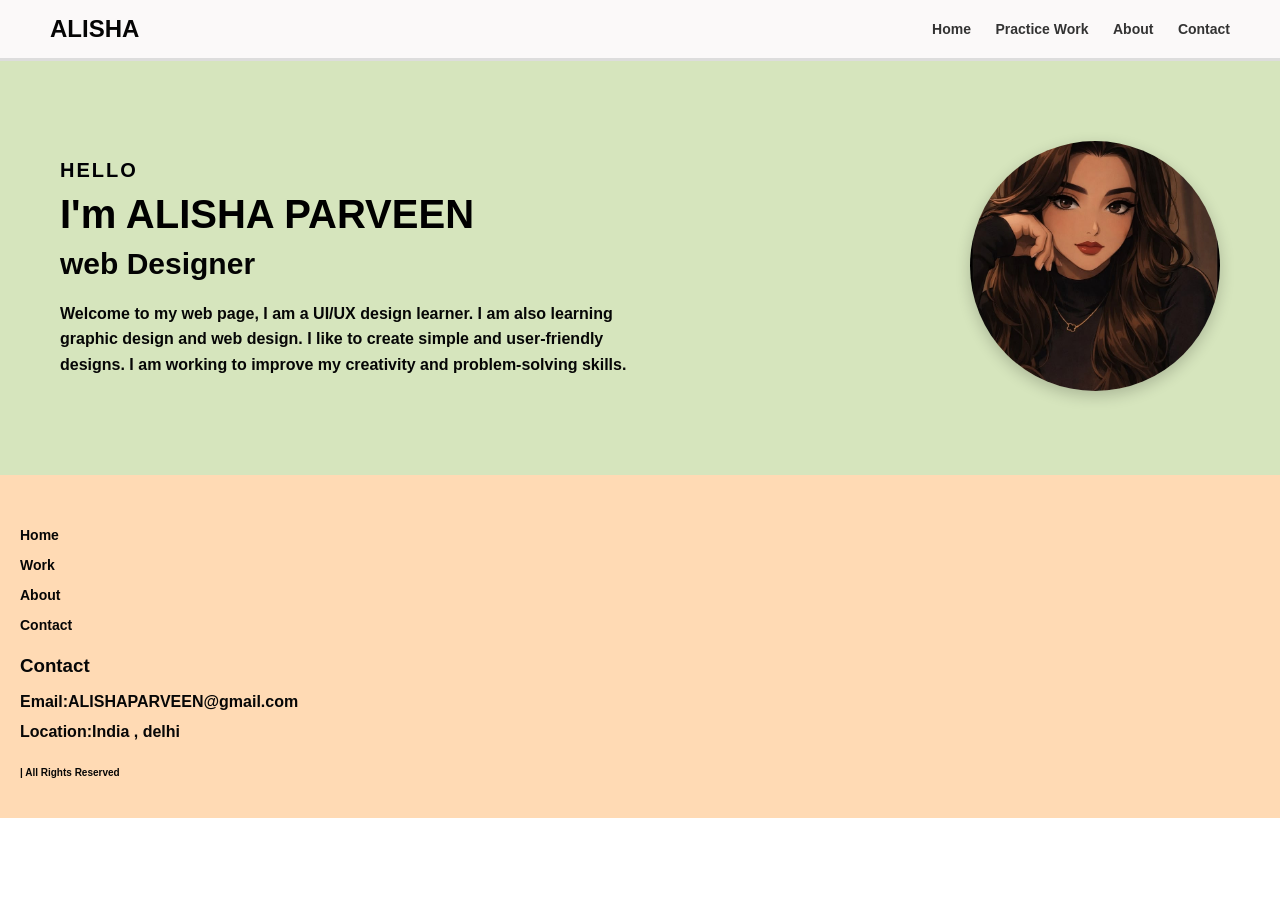
<file: index.html>
<!DOCTYPE html>
<html lang="en">
<head>
  <meta charset="UTF-8">
  <title>HARI SHANKAR</title>
  <meta name="viewport" content="width=device-width, initial-scale=1.0">

  <style>
    * {
      margin: 0;
      padding: 0;
      box-sizing: border-box;
      font-family: Arial, sans-serif;
    }

    header {
      background: #fbf9f9;
      padding: 15px 50px;
      display: flex;
      justify-content: space-between;
      align-items: center;
      border-bottom: 3px solid #ddd;
    }

    header h2 {
    color: #050505;
    font-weight: BOLD;
    cursor:pointer;
    }

    header h2:hover{
        color:rgb(232, 8, 49);
    }

    nav a {
      margin-left: 20px;
      text-decoration: none;
      color: #333;
      font-size: 14px;
      font-weight: BOLD;
      cursor:pointer
    }

    nav a:hover {
      color: #f56709;
    }

  
    .LOVE {
      display: flex;
      justify-content: space-between;
      align-items: center;
      padding: 80px 60px;
      background: #d6e5bd;
    }

    .WORK-HERE {
      max-width: 600px;
    }

    .WORK-HERE h5 {
      letter-spacing: 2px;
      color: #000004;
      margin-bottom: 10px;
      font-size: 20PX;
      cursor:pointer;
    }

    .WORK-HERE h1 {
      font-size: 40px;
      margin-bottom: 10px;
      cursor:pointer;
    }

    .work-here h1 span {
      color: #076969;
      
    }

    .WORK-HERE h2 {
      font-size: 30px;
      margin-bottom: 20px;
     color: #030303;
     cursor:pointer;
    }

    .WORK-HERE p {
      color: #060606;
      line-height: 1.6;
      cursor:pointer;
    }

    .all-img img {
      width: 250px;
      height: 250px;
      border-radius: 50%;
      object-fit: cover;
      box-shadow: 0 5px 15px rgba(0,0,0,0.2);
      cursor:pointer;
    }

    
    footer {
      background: #FFDAB4;
      color: rgb(7, 7, 7);
      padding: 40px 20px;
    }


    footer a {
      display: block;
      color: #060606;
      text-decoration: none;
      margin: 5px 0;
      font-size: 14px;
      font-weight: BOLD;
      cursor:pointer;
      line-height: 20px;
      padding-top: -10px;
      margin-top: 10px;
    }

    footer a:hover {
      text-decoration: underline;
      color:white;
    }

    .footer-bottom {
      margin-top: 20px;
      font-size: 10px;
      font-weight: bold;
      cursor:pointer;
    }

    p{
        cursor:pointer;
        font-weight: bold;
        line-height:30px;
    }

    h3{
        cursor:pointer;
        padding-bottom: 10px;
    }

  
    @media(max-width: 768px) {
      .LOVE {
        flex-direction: column;
        text-align: center;
      }

      .all-img {
        margin-top: 30px;
      }
    }
  </style>
</head>

<body>


  <header>
    <h2>ALISHA</h2>
    <nav>
      <a href="#">Home</a>
      <a href="practice.html">Practice Work</a>
      <a href="#">About</a>
      <a href="#">Contact</a>
    </nav>
  </header>

  
  <section class="LOVE">
    <div class="WORK-HERE">
      <h5>HELLO</h5>
      <h1>I'm <span>ALISHA PARVEEN</span></h1>
      <h2> web Designer</h2>
      <p>
        Welcome to my web page, I am a UI/UX design learner. I am also learning graphic design and web design.
         I like to create simple and user-friendly designs. I am working to improve my creativity and problem-solving skills.
      </p>
    </div>

    <div class="all-img">
      <img src="images/y.jpg" alt="Profile Image">
    </div>
  </section>

  
  <footer>
    <a href="index.html">Home</a>
    <a href="acwh.html"> Work</a>
    <a href="#">About</a>
    <a href="#">Contact</a>

    <h3 style="margin-top:20px;">Contact</h3>
    <p>Email:ALISHAPARVEEN@gmail.com</p>
    <p>Location:India , delhi</p>

    <div class="footer-bottom">
     |  All Rights Reserved
    </div>
  </footer>

</body>
</html>
</file>
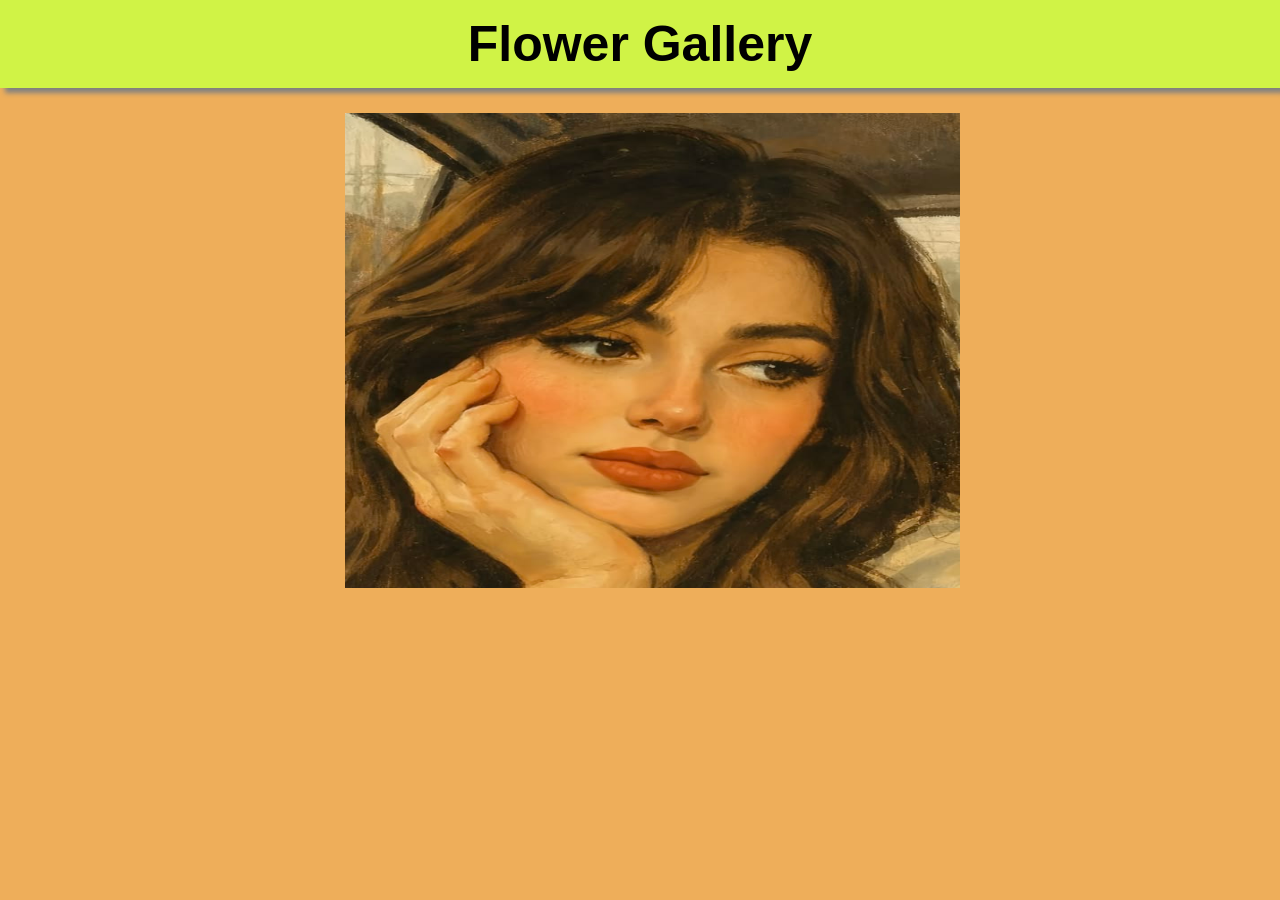
<file: animation.html>
<!DOCTYPE html>
<html lang="en">
<head>
    <meta charset="UTF-8">
    <meta name="viewport" content="width=device-width, initial-scale=1.0">
    <title>profile</title>
</head>
<link href="animation.css" rel="stylesheet" type="text/css">
<style>
</style>
<body>
    <h1>Flower Gallery</h1>
    
    <div id="mask">
    <header>
        <img src="images/f1.jpg" class="pic">
        <img src="images/f2.jpg" class="pic">
        <img src="images/y.jpg" class="pic">
        <img src="images/f2.jpg" class="pic">
        <img src="images/dog.jpg" class="pic">
    </header>
    </div>
</body>
</html>
</file>
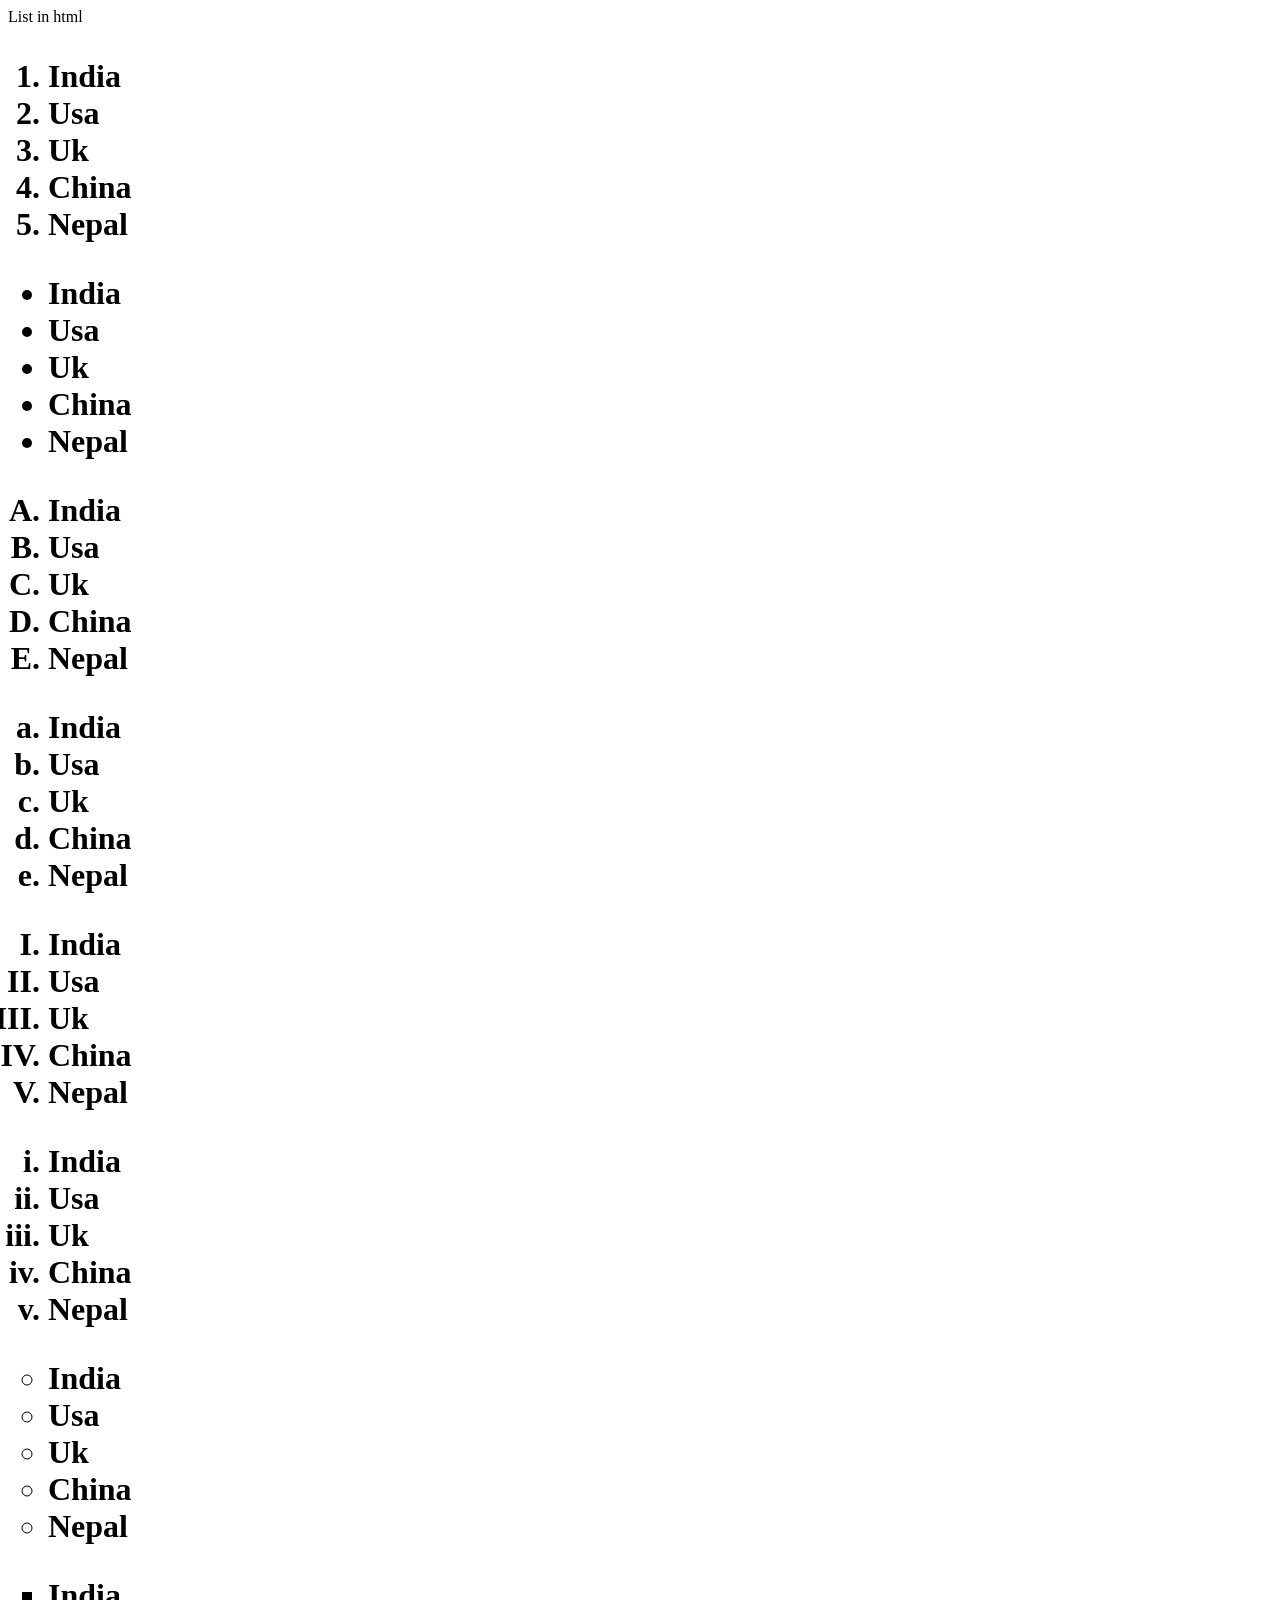
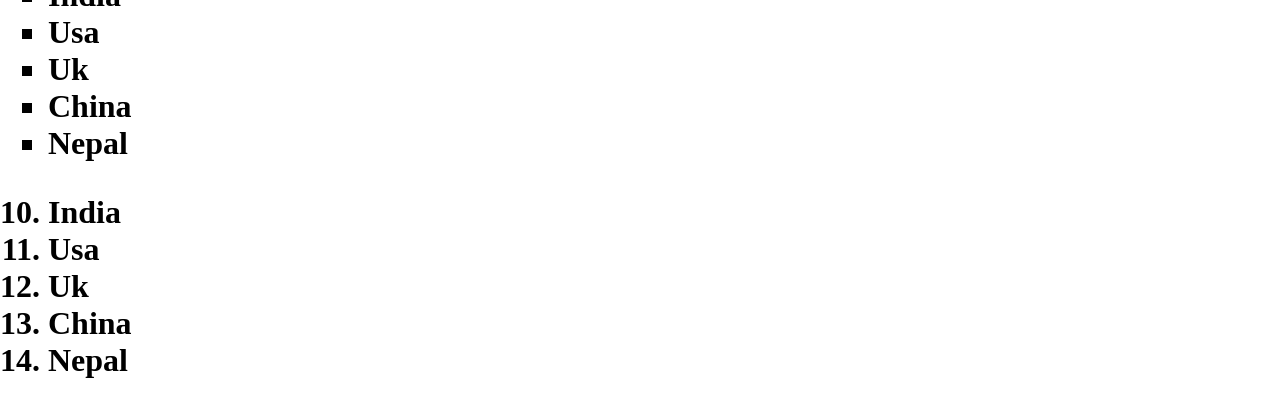
<file: list (1).html>
<!doctype html>

<html>
<head>
<title>list in html </title>
<header>
List in html
</header>
<style>
{
text-align:centre;
box-sizing:border-box;
background:black;
padding:30px;
color:white;
font-size:50px;
box-shadow:10px 10px 10px gray;
margin-top:10px;
height:100px;

}

</head>

</style>

<body>
<main>
<h1>
<!-- order list -->
<ol>
<li>India</li>
<li>Usa</li>
<li>Uk</li>
<li>China</li>
<li>Nepal</li>

</ol>

<!-- unorder list -->
<ul>
<li>India</li>
<li>Usa</li>
<li>Uk</li>
<li>China</li>
<li>Nepal</li>

</ul>


<!-- variation in list -->

<ol type="A">
<li>India</li>
<li>Usa</li>
<li>Uk</li>
<li>China</li>
<li>Nepal</li>

</ol>

<ol type="a">
<li>India</li>
<li>Usa</li>
<li>Uk</li>
<li>China</li>
<li>Nepal</li>

</ol>


<ol type="I">
<li>India</li>
<li>Usa</li>
<li>Uk</li>
<li>China</li>
<li>Nepal</li>

</ol>


<ol type="i">
<li>India</li>
<li>Usa</li>
<li>Uk</li>
<li>China</li>
<li>Nepal</li>

</ol>

<ul type="circle">
<li>India</li>
<li>Usa</li>
<li>Uk</li>
<li>China</li>
<li>Nepal</li>

</ul>

<ul type="square">
<li>India</li>
<li>Usa</li>
<li>Uk</li>
<li>China</li>
<li>Nepal</li>

</ul>

<ol start="10">
<li>India</li>
<li>Usa</li>
<li>Uk</li>
<li>China</li>
<li>Nepal</li>

</ol>
</file>
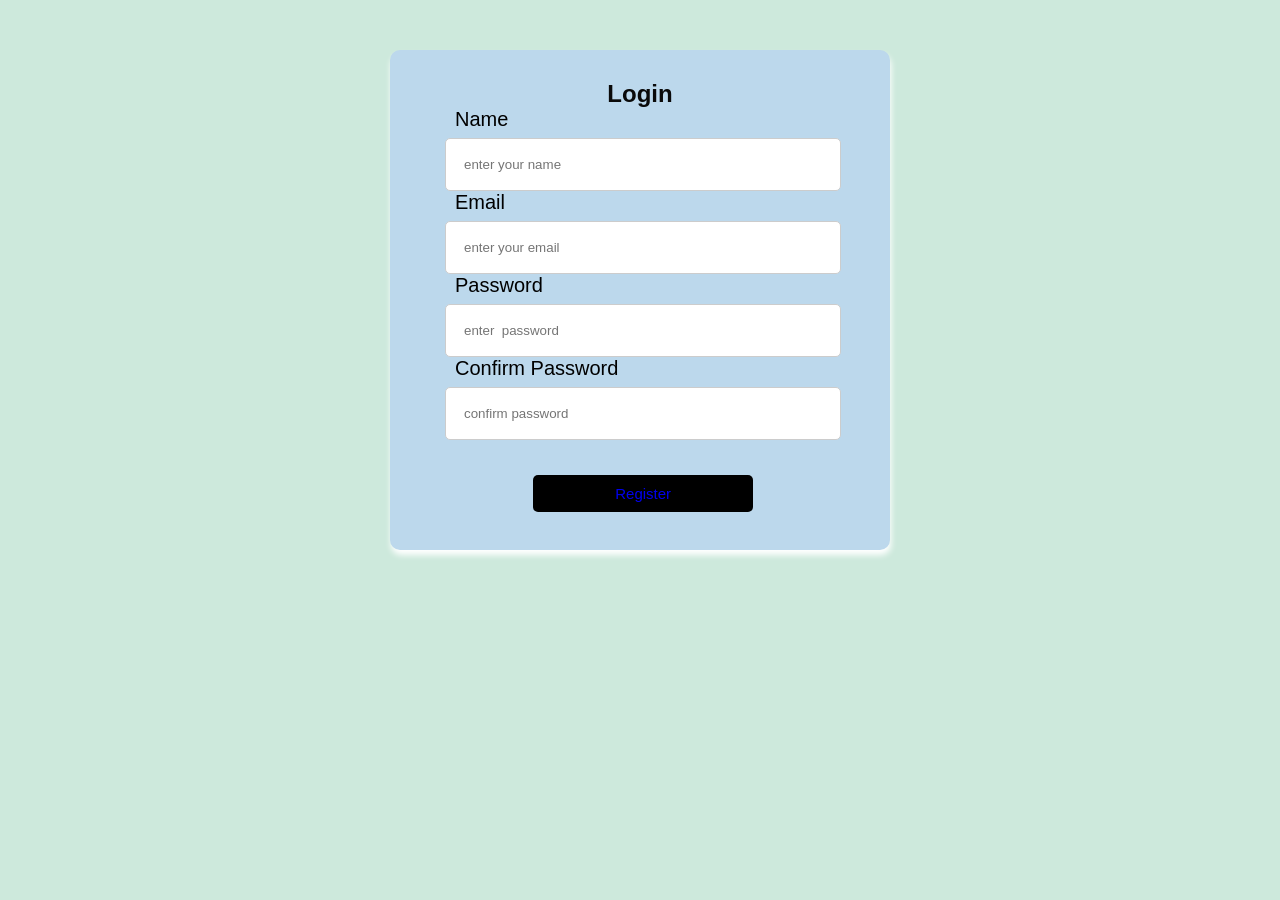
<file: login page.html>
<!DOCTYPE html>
<html lang="en">
<head>
    <meta charset="UTF-8">
    <meta name="viewport" content="width=device-width, initial-scale=1.0">
    <title>loginpage</title>
</head>
<link href="login page.css" rel="stylesheet" type="text/css">
<style>
</style>
<body>
    <div class="container">
        <h2>Login</h2>
        <form>
            <tr><td><label>Name</label>
                <input type="text" placeholder="enter your name" required></td></tr>

            <tr><td><label>Email</label>
            <input type="text" placeholder="enter your email" required></td></tr>
    
            <tr><td><label>Password</label>
            <input type="text" placeholder="enter  password" required></td></tr>

            <tr><td><label>Confirm Password</label>
            <input type="text" placeholder="confirm password" required></td></tr>

            <button type="submit"><a href="FRONTPAGE1.html">Register</a></button>
</body>
</html>
</file>
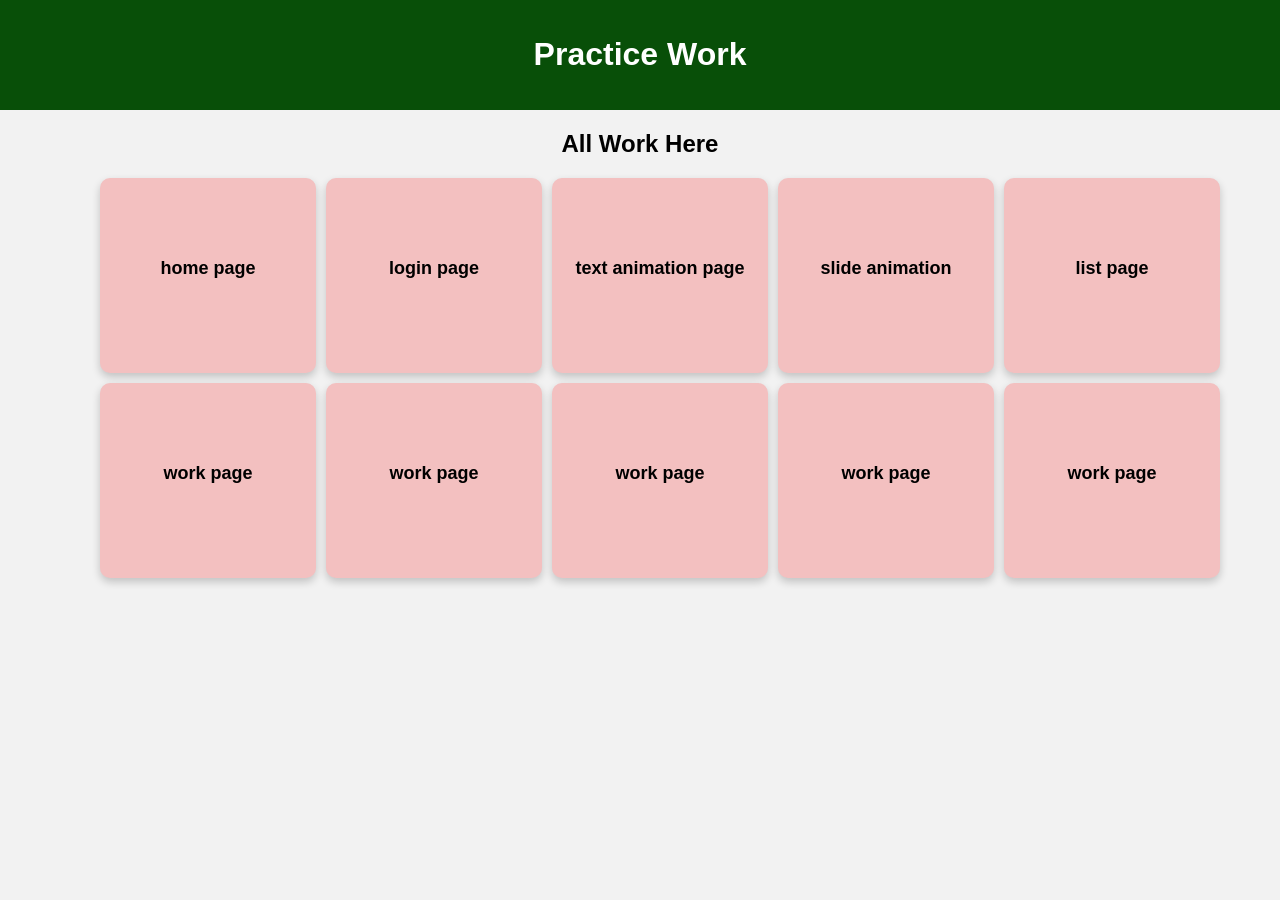
<file: practice.html>
<!DOCTYPE html>
<html lang="en">
<head>
    <meta charset="UTF-8">
    <meta name="viewport" content="width=device-width, initial-scale=1.0">
    <title>class work</title>
</head>
 <link href="practice.css" rel="stylesheet" type="text/css">
<body>

<header>
<h1>Practice Work</h1>
</header>
    <main>

<div id="list">

    <h2>All Work Here</h2>

        <ol>
             <li><a href="web.html">home page</a></li>
             <li><a href="login page.html">login page</a></li>
             <li><a href="text animation.html">text animation page</a></li>
             <li><a href="animation.html">slide animation </a></li>
             <li><a href="list (1).html">list page</a></li>
             <li><a href=".html">work page</a></li>
             <li><a href=".html">work page</a></li>
             <li><a href=".html">work page</a></li>
             <li><a href="#">work page</a></li>
             <li><a href="#">work page</a></li>
                  
        </ol>
        </div>
    </main>
</body>
</html>
</file>
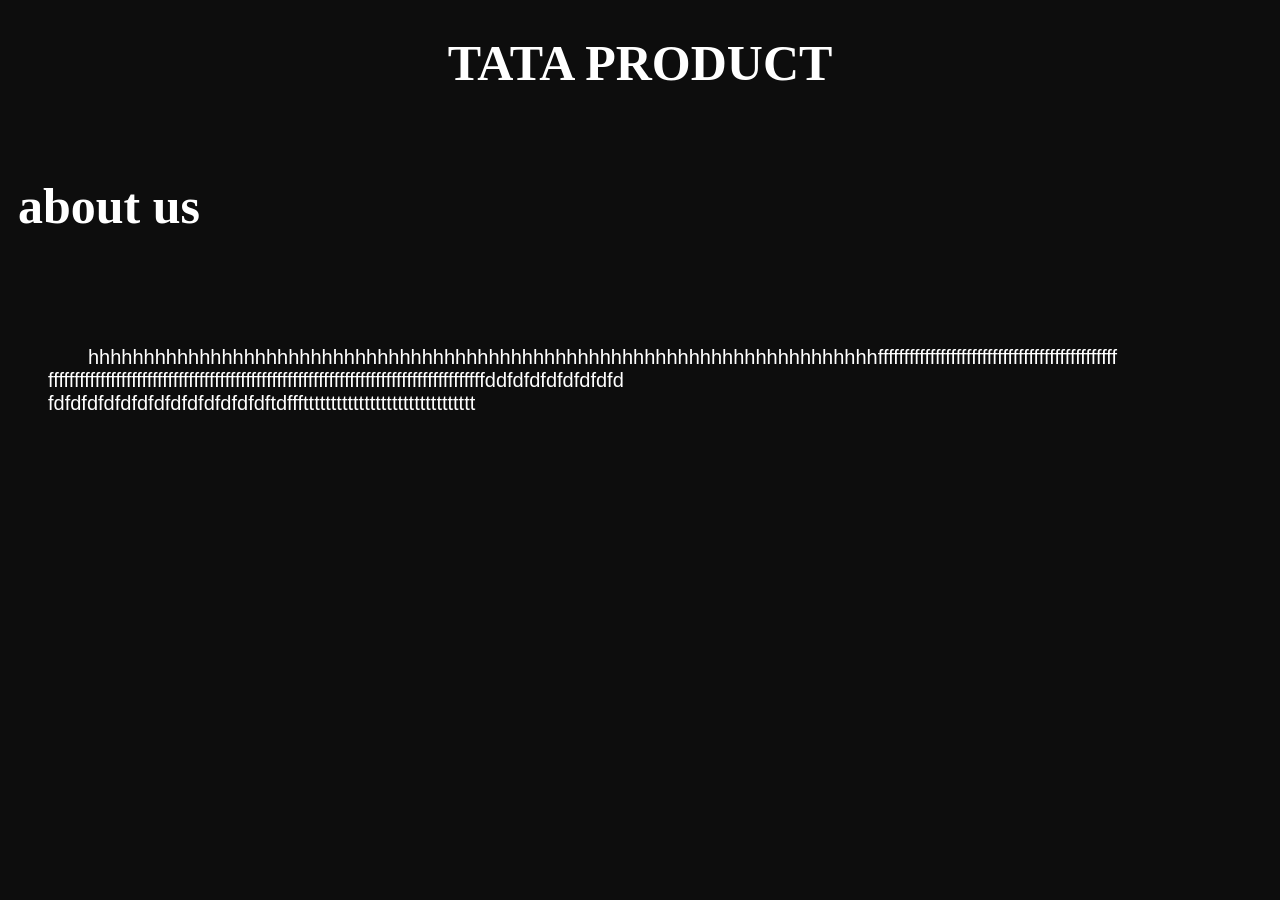
<file: text animation.html>
<!doctype html>
<html lang="en">
<head>
     <meta charset="UTF-8">
     <meta name="viewport" content="width=device-width, initial-scale=1.0">
     <title>document</title>

</head>
<link
     rel="stylesheet"
     href="https://cdnjs.cloudflare.com/ajax/libs/animate.css/4.1.1/animate.min.css"
/>



<style>
  :root
{
    --dark:rgb(13, 13, 13);
    --light:white;
    --mysize:50px;
}
*{
 background:var(--dark);
 color:var(--light);
}



header h1
{
    text-align:center;
    font-size:var(--mysize);
    text-transform:uppercase;
    font-family:arial black;
}


.text-style
{
font-family:arial, helvetica, sans-serif;
padding:40px;
text-align: justify;
font-size:20px;
text-indent:40px;
}

#sub
{
     display:inline-block;
     font-size:50px;
     padding:10px;
}
#sub:hover
{   
   
       cursor:pointer;
       animation:pulse;
   animation-duration: 0.59s;
} 


</style>



<body>
    <header>
    <h1 class="animate__animated animate__zoomIn">TATA product</h1>
    </header>

    <main>


    <section>
     <h1 id="sub">about us</h1>
    <p class="text-style animate__animated animate__fadeIn ">
 hhhhhhhhhhhhhhhhhhhhhhhhhhhhhhhhhhhhhhhhhhhhhhhhhhhhhhhhhhhhhhhhhhhhhhhffffffffffffffffffffffffffffffffffffffffffffff<br>ffffffffffffffffffffffffffffffffffffffffffffffffffffffffffffffffffffffffffffffffffffddfdfdfdfdfdfdfd<br>fdfdfdfdfdfdfdfdfdfdfdfdfdftdfffttttttttttttttttttttttttttttttt
    </p>
    </section>


     </main>




</body>
</html>
</file>
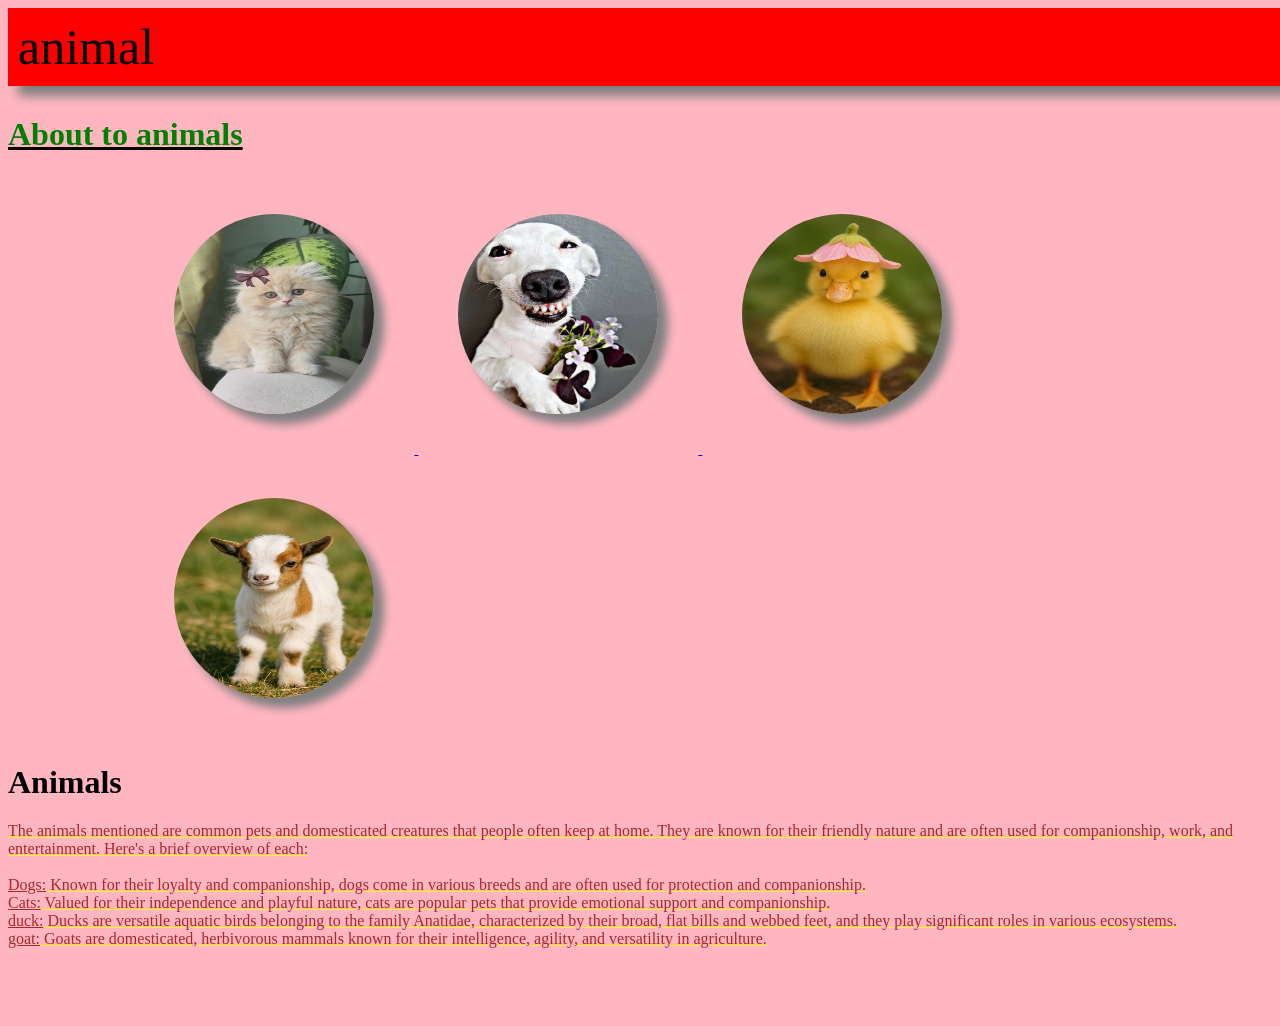
<file: web.html>
<!doctype html>
<html>

<head><title>web animals</title></head>
<header>
 animal 
</header>
<style>

@keyframes zoom
{
 from{transform:scale(0);}
 to{transform:scale(1);}

}




header
{
width:100%;
background:red;
colour:white;
font-size:50px;
box-shadow:10px 10px 10px gray;
font-family:arial black;
text-align:centre;
padding:10px;
margin:auto;
margin-bottom:30px;
}


.picstyle
{
width:200px;
height:200px;
margin:40px;
box-shadow:10px 10px 10px gray;
border-radius:100px;
transition:0.50s;
animation:zoom 1s;
}


.picstyle:hover
{
transform:scale(1.50);
border-radius:10px

}


main
{

width:80%;
margin:auto;
}



</style>




<body>
<u>
<h1 style="color: green;">About to animals</h1>
</u>




<main>

<a href="http://yahoo.com">
<img src="images/cat.png" class="picstyle">
</a>


<a href="http://yahoo.com">
<img src="images/dog.jpg"class="picstyle">
</a>


<a href="http://yahoo.com">
<img src="images/duck.jpg"class="picstyle">
</a>



<a href="http://yahoo.com">
<img src="images/goat.jpg"class="picstyle">
</a>


</main>




</body>
<body style="background-color: lightpink;">


<h1> Animals</h1>
<font color="brown"face="verdana" size="3">
<p>
The animals mentioned are common pets and domesticated creatures that people often keep at home. They are known for their friendly nature and are often used for companionship, work, and entertainment. Here's a brief overview of each:

 <br>


</br>
<u> Dogs:</u> Known for their loyalty and companionship, dogs come in various breeds and are often used for protection and companionship.
 
<br>
<u>Cats:</u> Valued for their independence and playful nature, cats are popular pets that provide emotional support and companionship. 
<br>
<u>duck:</u> Ducks are versatile aquatic birds belonging to the family Anatidae, characterized by their broad, flat bills and webbed feet, and they play significant roles in various ecosystems.
<br>
<u>goat:</u> Goats are domesticated, herbivorous mammals known for their intelligence, agility, and versatility in agriculture.
</p>

<br/><br/><br/>

<footer></footer>



<style>


p {
text-decoration: underline;
text-decoration-color:yellow;

}

</style>



</html>
</file>
<file: animation.css>
*{
    padding:0;
    margin:0;
    font-family: Arial, Helvetica, sans-serif;
    box-sizing: border-box;
}

@keyframes runbanner
    {
        10%{left:0%;}
        
        20%{left:-19%;}
        30%{left:-19%;}

        40%{left:-38%;}
        50%{left:-38%;}

        60%{left:-57%;}
        70%{left:-57%;}

        80%{left:-76%;}
        90%{left:-76%;}
    }
    body
    {
        background-color: rgb(238, 174, 90);
        overflow:hidden;
        
    }
    #mask{
        width:50%;
        height:500px;
        margin:auto;
        overflow:hidden;

    }
    header
    {
        width:550%;
        height:600px;
        overflow:hidden;
        padding:25px;
    }
    .pic
    {
        width:19%;
        height:100%;
        position:relative;
        left:0%;
        animation:runbanner 15s linear infinite alternate;

    }
    h1{
        box-shadow: 5px 5px 5px gray;
        font-family:'Times New Roman', ;
        font-size:50px;
        text-align: center;
        background-color: rgb(208, 243, 70);
        padding:15px;
    }
</file>
<file: login page.css>
*{
    margin:0;
    padding:0;
    box-sizing:border-box;
    font-family:Arial;
}

body{
    background:#CDE9DC;
    font-family: Arial,  sans-serif;
}

h2{
    text-align: center;
    color:#0a0a0a;
    cursor:pointer;
}

.container{
    width: 500px;
    height:500px;
    background:#BCD8EC;
    border-radius: 10px;
    box-shadow: 1px 5px 6px white;
    padding:30px;
    margin:50px;
    cursor:pointer;
    margin:auto;
    margin-top:50px;
}

label{
    padding:15px;
    font-size: 20px;
    margin-left: 20px;
}

input{
    width:90%;
    padding:18px;
    margin-top: 7px;
    border-radius: 5px;
    border:1px solid #ccc;
    cursor:pointer;
    margin-left: 25px;
}

button{
    width:50%;
    padding:10px;
    margin-top: 35px;
    background:black;
    color:white;
    border:none;
    border-radius: 5px;
    cursor:pointer;
    font-size:15px;
    margin-left: 113.2px;
}

button:hover{
    background:#CDE9DC;
    
}

a{
    text-decoration: none;
}
</file>
<file: practice.css>
body{
    margin:0;
    padding:0;
    font-family: Arial, Helvetica, sans-serif;
    background:#f2f2f2;
}

header{
    background:rgb(8, 79, 8);
    color:white;
    text-align: center;
    padding:15px;
    font-weight: bold;
    cursor:pointer;
}

header:hover{
    color:red;
}

h2{
    text-align: center;
    cursor:pointer;
    margin-top: 20px;
}

h2:hover{
    color:yellow;
}


ol{
    display:flex;
    flex-wrap: wrap;
    justify-content: center;
    gap:10px;
}

ol li{
    list-style: none;
    width:15%;
    background:rgb(243, 192, 192);
    box-shadow:0 4px 8px rgba(0,0,0,0.2);
    height:100px;
    padding:15px;
    border-radius: 10px;
    transition: 0.3s;
    text-align: center;
    padding-top: 80px;

}

ol li:hover{
    background:#ea6b17;
    transform:scale(1.05);
}


ol li a{
    text-decoration:none;
    color:black;
    font-size:18px;
    font-weight:bold;
}

ol li:hover a{
    color:white;
}

/* Mobile Responsive */
@media(max-width:768px){
    ol li{
        width:45%;
    }
}

@media(max-width:500px){
    ol li{
        width:100%;
    }
}
</file>
